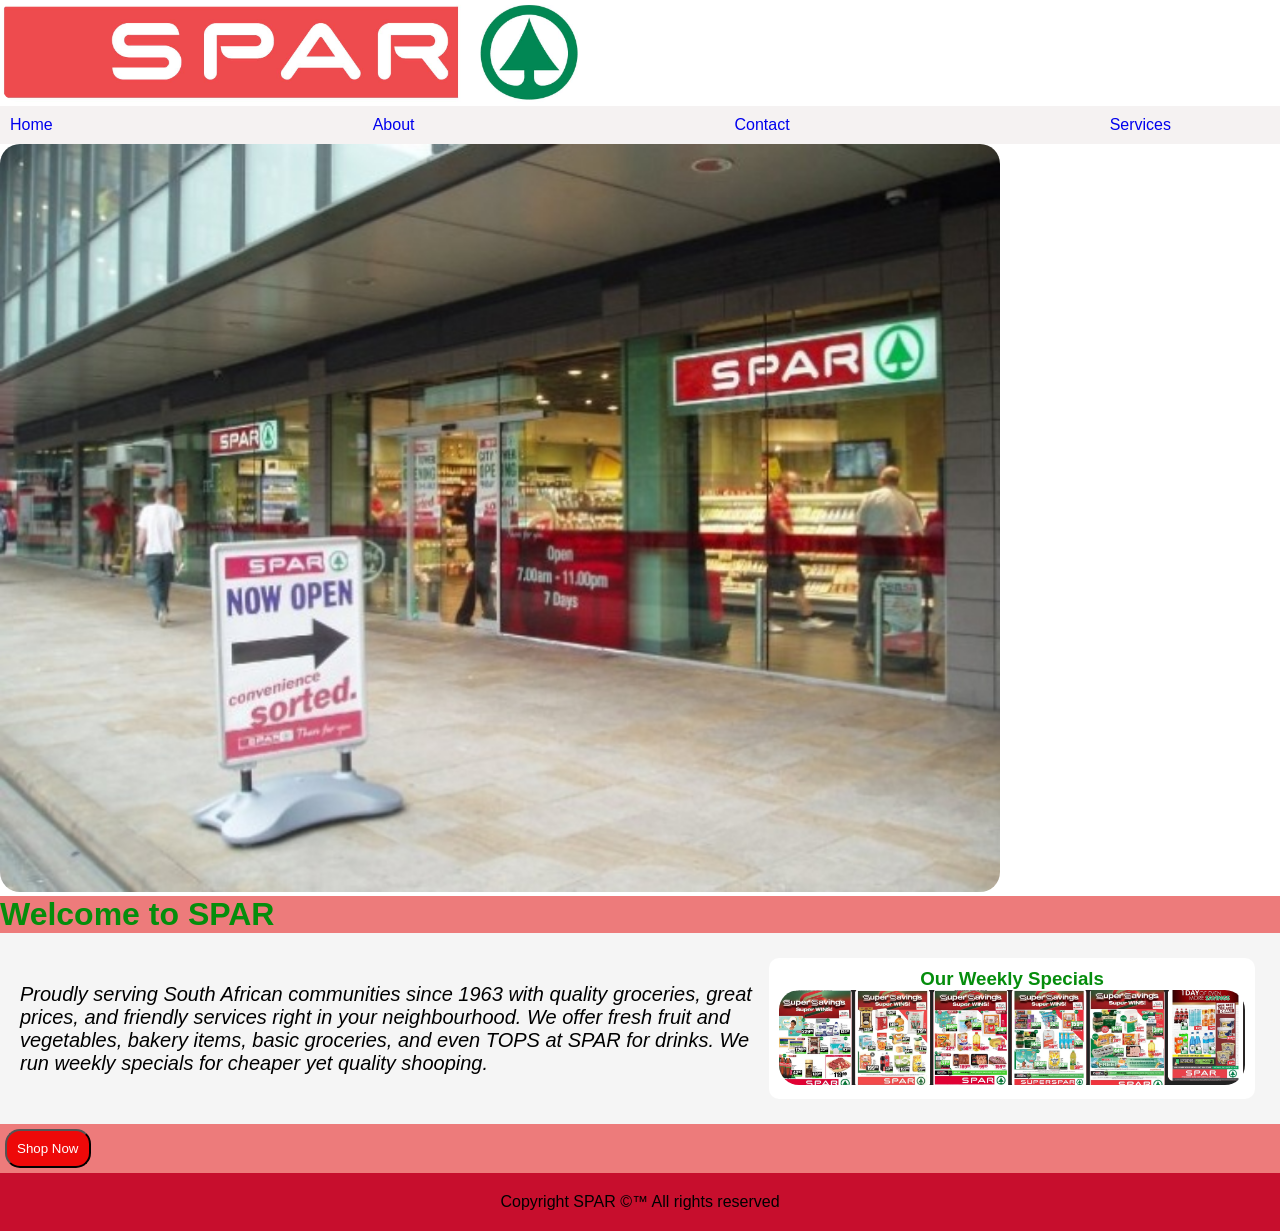
<file: index.html>
<!DOCTYPE html>
<html lang="en">
<head>
    <meta charset="UTF-8">
    <meta name="viewport" content="width=device-width, initial-scale=1.0">
    <title>SPAR | Home</title>
    <style>
        h1{
            color: rgb(18, 241, 111);
        }
    </style>
    <link rel="stylesheet" href="css_assets/mystyles.css">
</head>
<body>
    <!--header section-->
<header>
  
    <!--company logo-->
    <img width="600" src="images/spar_logo.jpg" alt="Company logo">
    <!--navigation menu-->
    <nav>
        <div>
        <ul class="navigation">
            <a href="index.html">Home</a>
            <a href="about_us.html">About</a>
            <a href="contact.html">Contact</a>
            <a href="services.html">Services</a>
            <a href="enquiries.html">Enquiries</a>
        </div>
        </ul>
    </nav>
<img src="images/spar_shop.jpeg" alt="store" width="1000" height="300">
</header>
<!--main content-->
<main>
    
    <!--page title-->
    <h1 style="color: rgb(5, 141, 12);">Welcome to SPAR</h1>
    <div class="container">

    
     <p>Proudly serving South African communities since 1963 with quality groceries, great prices, and friendly services right in your neighbourhood. We offer fresh fruit and vegetables, bakery items, basic groceries, and even TOPS at SPAR for drinks. We run weekly specials for cheaper yet quality shooping.

     </p>
    
    <div>
    <h3 style="color: rgb(5, 141, 12);">Our Weekly Specials</h3>
    <img src="images/specials.png" alt="deals">
    </div>
    

</main> 
<p><button class="button">Shop Now</button></p>
<!--footer section--> 

  <footer>
    <p><center>Copyright SPAR &copy;&trade; All rights reserved</center></p>
  </footer>

</body>
</html>
</file>
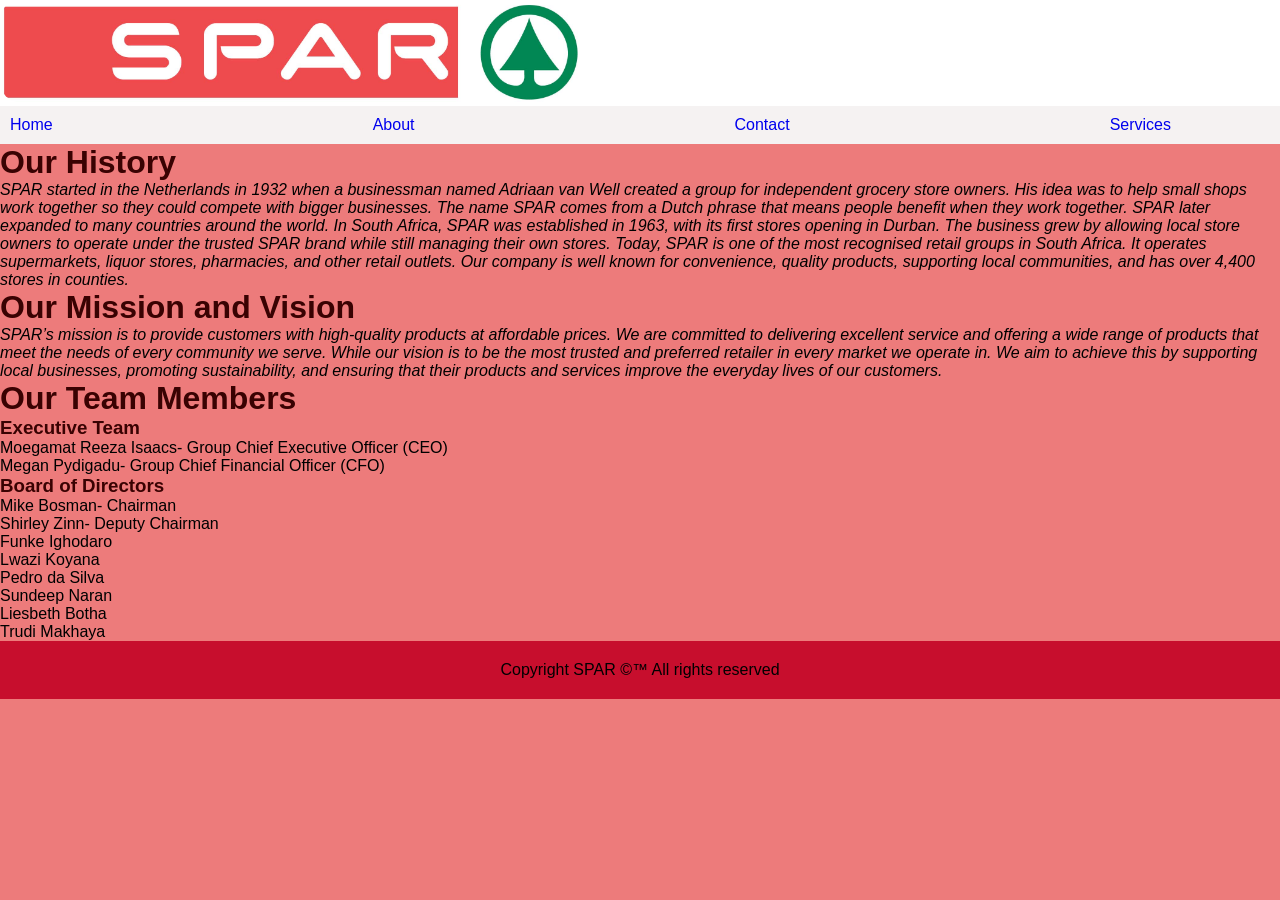
<file: about_us.html>
<!DOCTYPE html>
<html lang="en">
<head>
    <meta charset="UTF-8">
    <meta name="viewport" content="width=device-width, initial-scale=1.0">
    <title>SPAR | About</title>
     <style>
        h1{
            color: rgb(38, 163, 27);
        }
    </style>
    <link rel="stylesheet" href="css_assets/mystyles.css">
</head>
<body>
    <!--header section-->
   <header>
    <!--company logo-->
    <img width="600" src="images/spar_logo.jpg" alt="Company logo">
    <!--navigation menu-->
    <nav>
        <ul class="navigation">
              
           <a href="index.html">Home</a>
           <a href="about_us.html">About</a>
           <a href="contact.html">Contact</a>
           <a href="services.html">Services</a>
           <a href="enquiries.html">Enquiries</a>
               
        </ul>
    </nav>
   </header>
   <!--main content--> 
   <main>
    <h1 style="color:  rgb(57, 2, 2);">Our History</h1>
            <style>
                p{
                    font-style: italic;
                font-size: medium;
                font-display: auto;
                font-family: 'Franklin Gothic Medium', 'Arial Narrow', Arial, sans-serif;
                font-weight: 500;
                }
            </style>
    <p>SPAR started in the Netherlands in 1932 when a businessman named Adriaan van Well created a group for independent grocery store owners. His idea was to help small shops work together so they could compete with bigger businesses. The name SPAR comes from a Dutch phrase that means people benefit when they work together. 
        
 

SPAR later expanded to many countries around the world. In South Africa, SPAR was established in 1963, with its first stores opening in Durban. The business grew by allowing local store owners to operate under the trusted SPAR brand while still managing their own stores. 

Today, SPAR is one of the most recognised retail groups in South Africa. It operates supermarkets, liquor stores, pharmacies, and other retail outlets. Our company is well known for convenience, quality products, supporting local communities, and has over 4,400 stores in counties. </p>
      </div>
    <h1 style="color: rgb(57, 2, 2);">Our Mission and Vision </h1>
    
        <div>
    <p>SPAR’s mission is to provide customers with high-quality products at affordable prices. We are committed to delivering excellent service and offering a wide range of products that meet the needs of every community we serve. While our vision is to be the most trusted and preferred retailer in every market we operate in. We aim to achieve this by supporting local businesses, promoting sustainability, and ensuring that their products and services improve the everyday lives of our customers.</p>
        </div>
 <h1 style="color:  rgb(57, 2, 2);">Our Team Members</h1>  

        <div>
 <h3 style="color:  rgb(57, 2, 2);">Executive Team</h3>
 <!--ordered list of the company's team members-->
 <ol>
    <li>Moegamat Reeza Isaacs- Group Chief Executive Officer (CEO)</li>
    <li>Megan Pydigadu- Group Chief Financial Officer (CFO)</li>
 </ol>
 <h3 style="color:  rgb(57, 2, 2);">Board of Directors</h3>
 <ol>
    <li>Mike Bosman- Chairman</li>
    <li>Shirley Zinn- Deputy Chairman</li>
    <li>Funke Ighodaro</li>
    <li>Lwazi Koyana</li>
    <li>Pedro da Silva</li>
    <li>Sundeep Naran</li>
    <li>Liesbeth Botha</li>
    <li>Trudi Makhaya</li>
 </ol>
        </div>
        </div>
</main> 
<!--footer section-->  
<footer>
    
    <p><center>Copyright SPAR &copy;&trade; All rights reserved</center></p>
</footer>

</body>
</html>
</file>
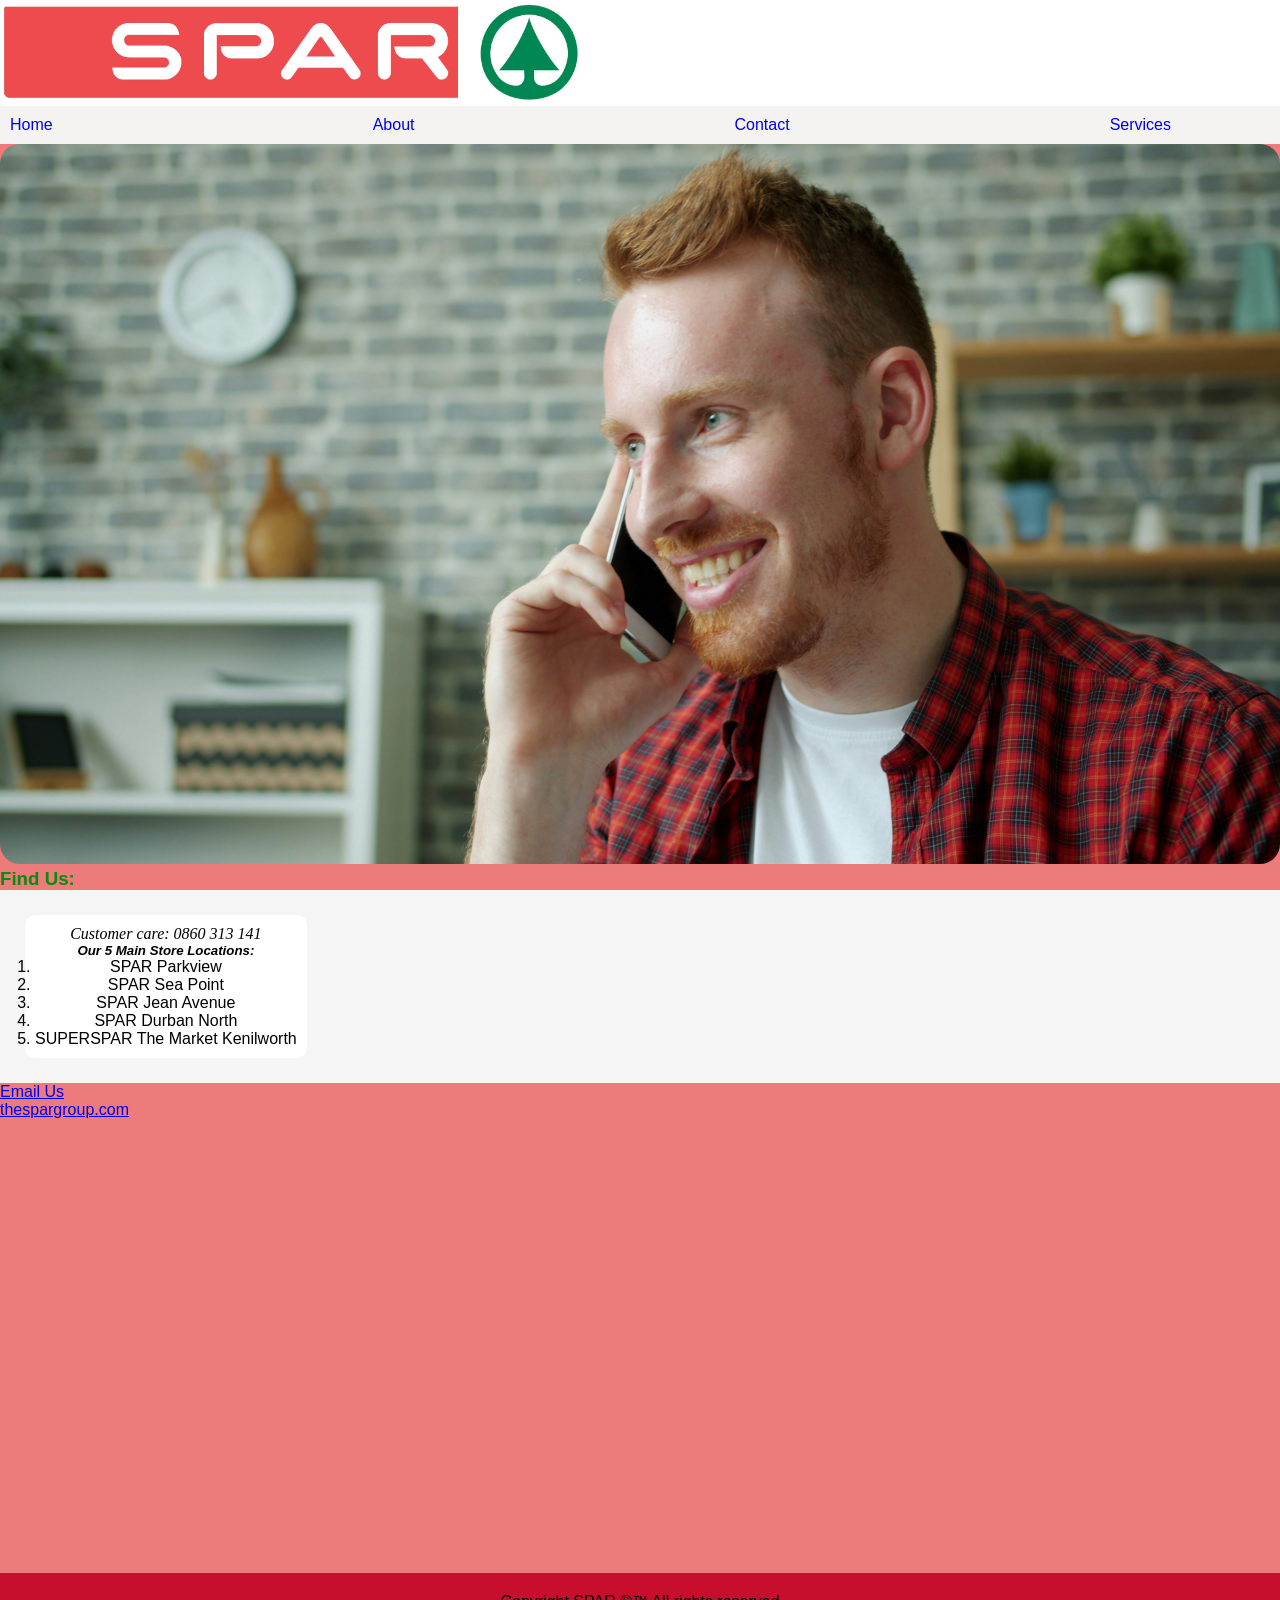
<file: contact.html>
<!DOCTYPE html>
<html lang="en">
<head>
    <meta charset="UTF-8">
    <meta name="viewport" content="width=device-width, initial-scale=1.0">
    <title>SPAR | Contact</title>
    <link rel="stylesheet" href="css_assets/mystyles.css">
</head>
<body>
    <!--header section-->
    <header>
        <!--company logo-->
        <img width="600" src="images/spar_logo.jpg" alt="Company logo">
        <!--navigation menu-->
        <nav>
        <ul class="navigation" >
             
            <a href="index.html">Home</a>
            <a href="about_us.html">About</a>
            <a href="contact.html">Contact</a>
            <a href="services.html">Services</a>
            <a href="enquiries.html">Enquiries</a>
            
        </ul>
    </nav>
    </header>
    <!--main content-->
    <main>
        <img src="images/person on a call.jpg" alt="customer services">
        <!--contact information-->
        <h3 style="color: rgb(5, 141, 12);">Find Us:</h3>
        <div class="container">
            <div>
                <style>
                    pre{
                        font-family: Georgia, 'Times New Roman', Times, serif;
                        font-weight: 200;
                        font-style: italic;
                    }

                    h5{
                        font-style: oblique;
                    }
                </style>
 <pre>Customer care: 0860 313 141</pre>
 <h5>Our 5 Main Store Locations:</h5>
        <ol type="1">
            <li>SPAR Parkview</li>
            <li>SPAR Sea Point</li>    
            <li>SPAR Jean Avenue</li> 
            <li>SPAR Durban North</li>   
            <li>SUPERSPAR The Market Kenilworth</li>
        </ol>
        </div>
        </div>
        <!--email address-->
            <div>
        <a href="mailto:#intcontact@spar.co.za">Email Us</a>
           </div>
           <div>
        <a href="https://www.thespargroup.com/">thespargroup.com</a>
        </div>
       <!--store map-->
       <iframe src="https://www.google.com/maps/embed?pb=!1m16!1m12!1m3!1d230014.69362480528!2d28.22844255000001!3d-25.73818860000001!2m3!1f0!2f0!3f0!3m2!1i1024!2i768!4f13.1!2m1!1sspar%20pretoria!5e0!3m2!1sen!2sza!4v1776333602515!5m2!1sen!2sza" width="600" height="450" style="border:0;" allowfullscreen="" loading="lazy" referrerpolicy="no-referrer-when-downgrade"></iframe>
        </div>
    </main>
    <!--footer section-->
<footer>
    
    <p><center>Copyright SPAR &copy;&trade; All rights reserved</center></p>
</footer>

</body>
</html>
</file>
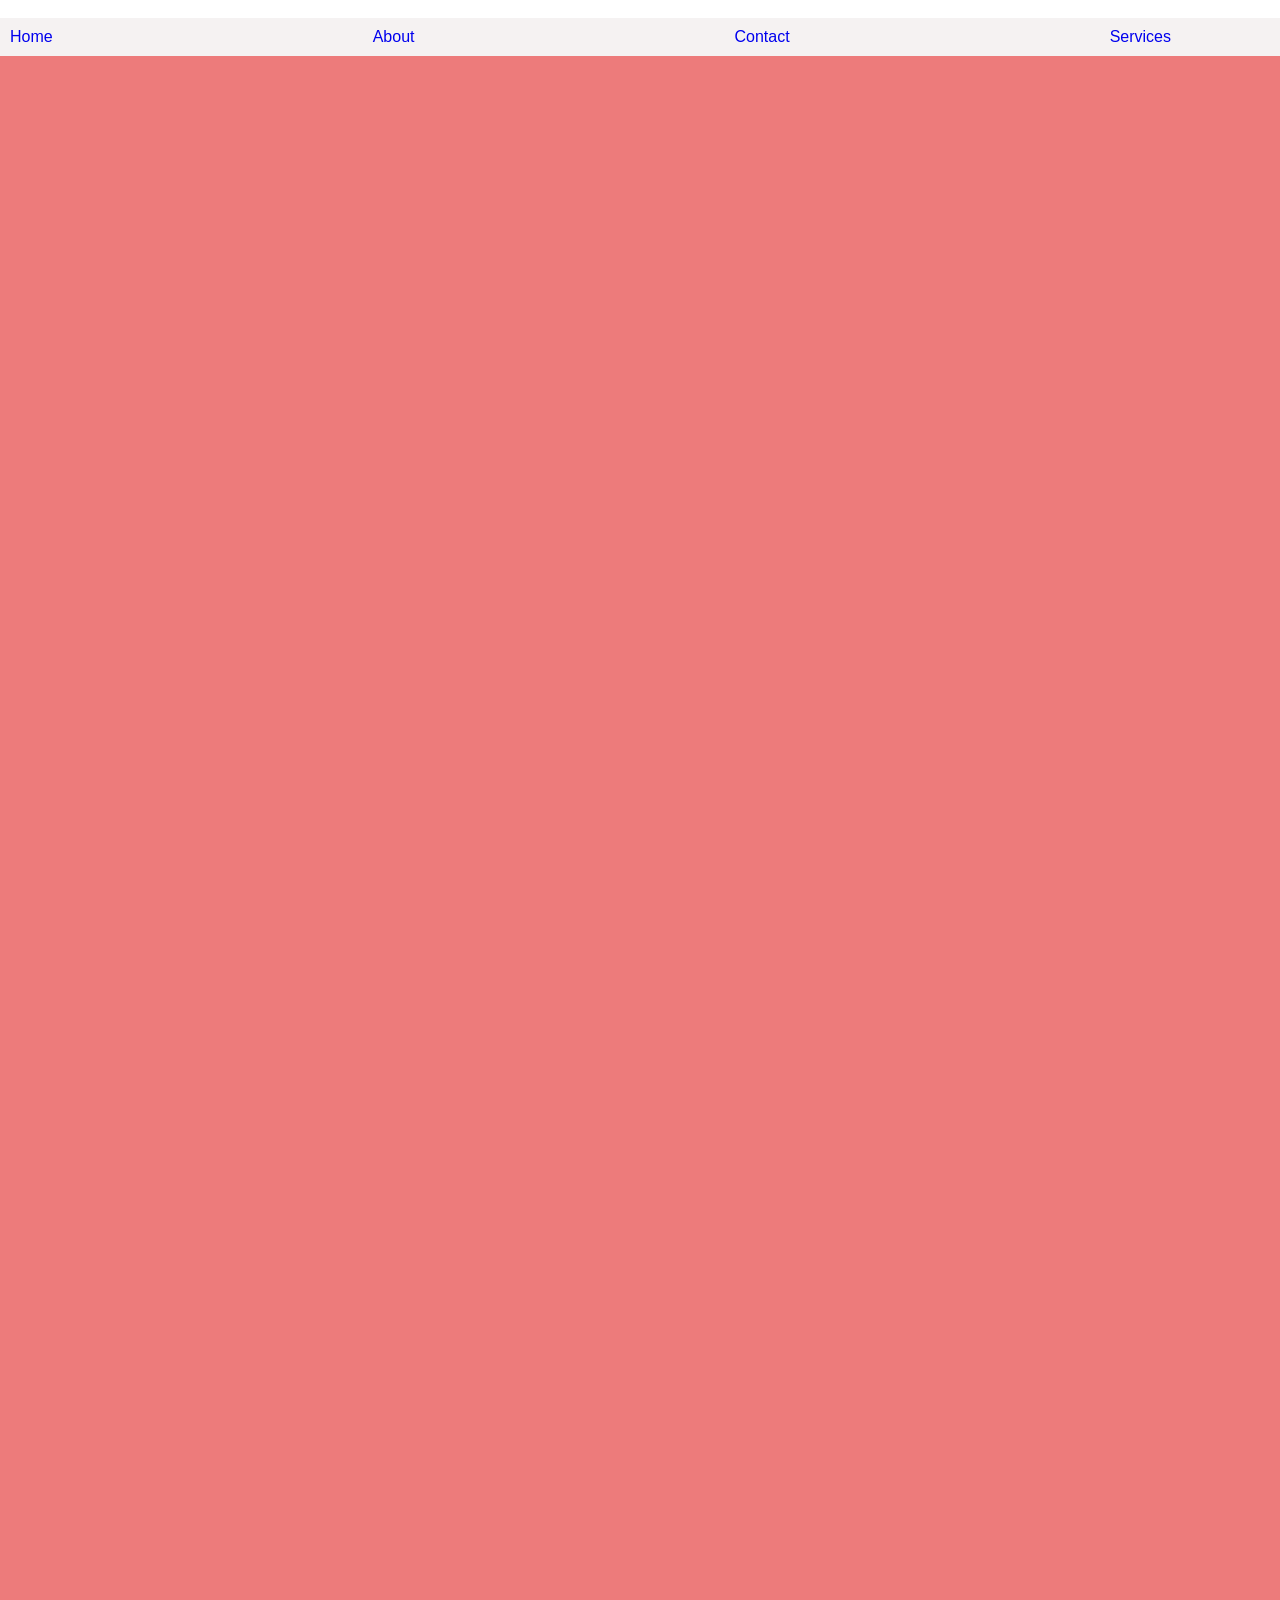
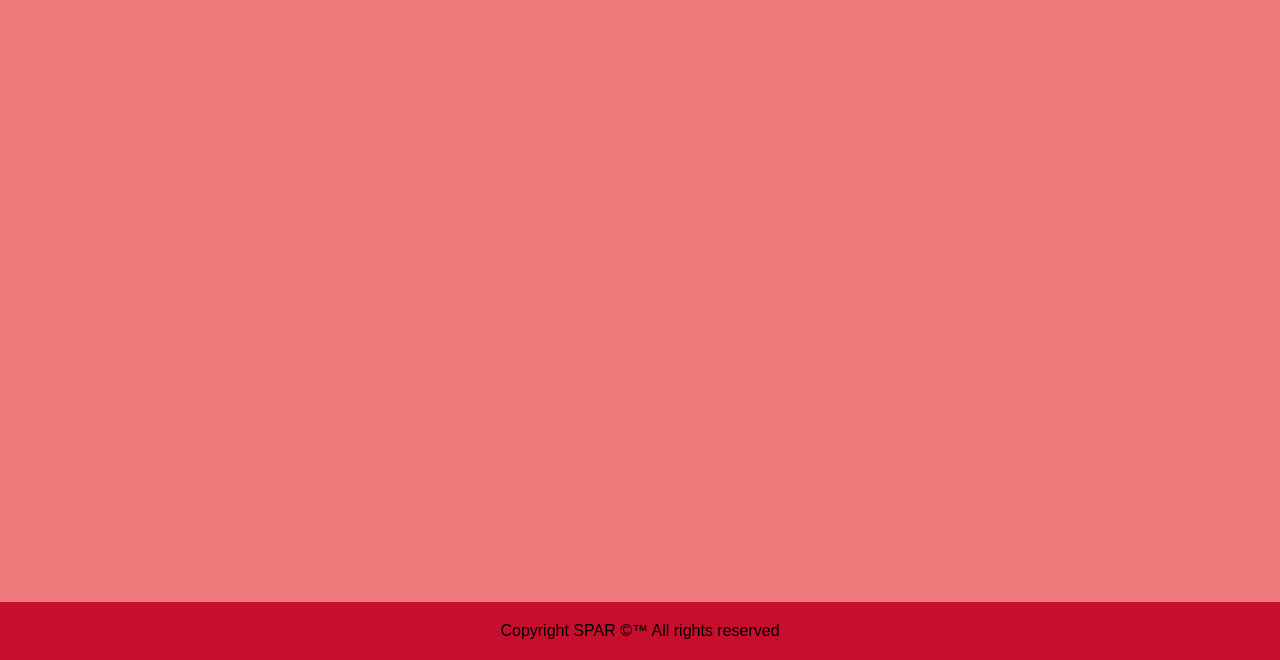
<file: enquiries.html>
<!DOCTYPE html>
<html lang="en">
<head>
    <meta charset="UTF-8">
    <meta name="viewport" content="width=device-width, initial-scale=1.0">
    <title>SPAR | Enquiries</title>
    <link rel="stylesheet" href="css_assets/mystyles.css">
</head>
<body>
    <!--header section-->
   <header>
    <!--company logo-->
    <img width="00" src="images/spar_logo.jpg" alt="Company logo">
    <!--navigation menu-->
    <nav>
        <ul class="navigation" >
              
            <a href="index.html">Home</a>
            <a href="about_us.html">About</a>
            <a href="contact.html">Contact</a>
            <a href="services.html">Services</a>
            <a href="enquiries.html">Enquiries</a>
            
        </ul>   
    </nav>
   </header> 
   <!--main content-->
   <main>
    <iframe src="https://docs.google.com/forms/d/e/1FAIpQLScGyPHZOB2kC3Ln2Hm1vH7DVDAH0JzwpW7ZJJtu5he1TTmgcw/viewform?embedded=true" width="640" height="2142" frameborder="0" marginheight="0" marginwidth="0">Loading…</iframe>
    <!--footer section-->
<footer>
    
    <p><center>Copyright SPAR &copy;&trade; All rights reserved</center></p>
</footer>

</body>
</html>
</file>
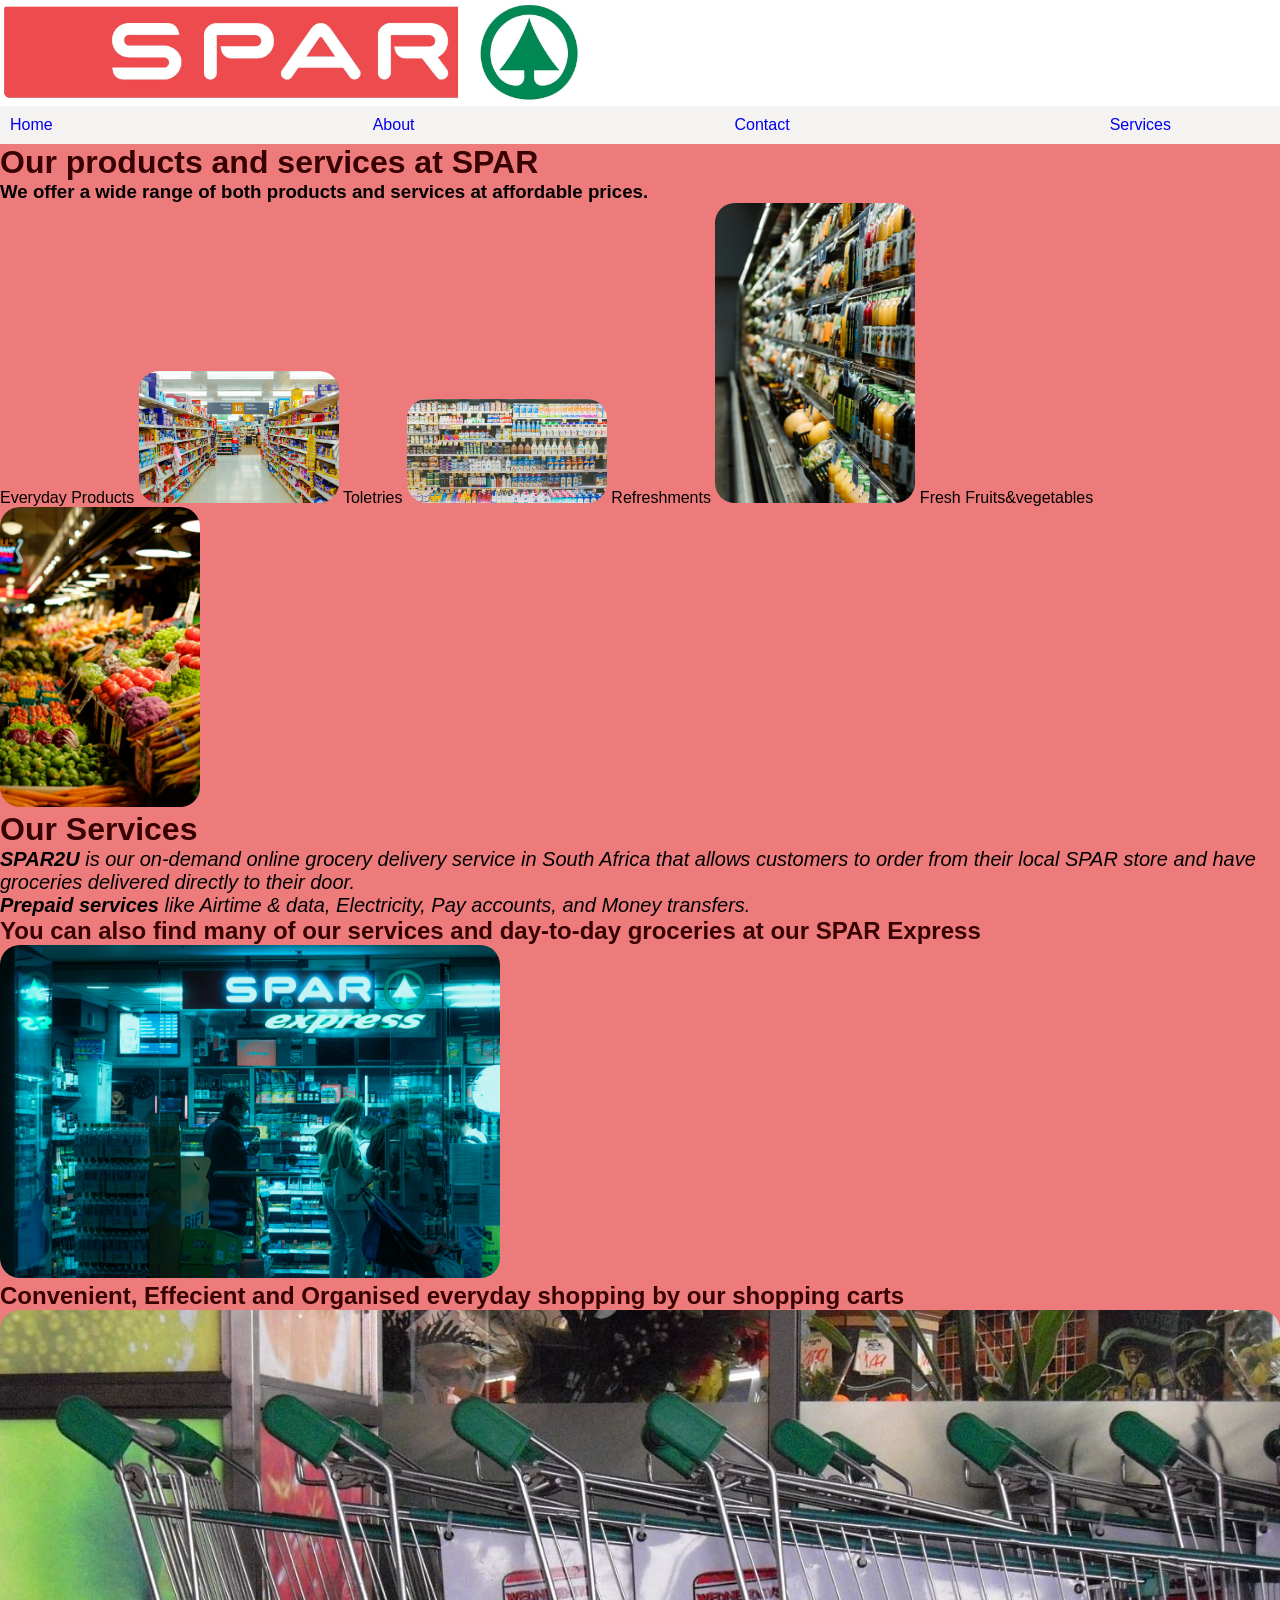
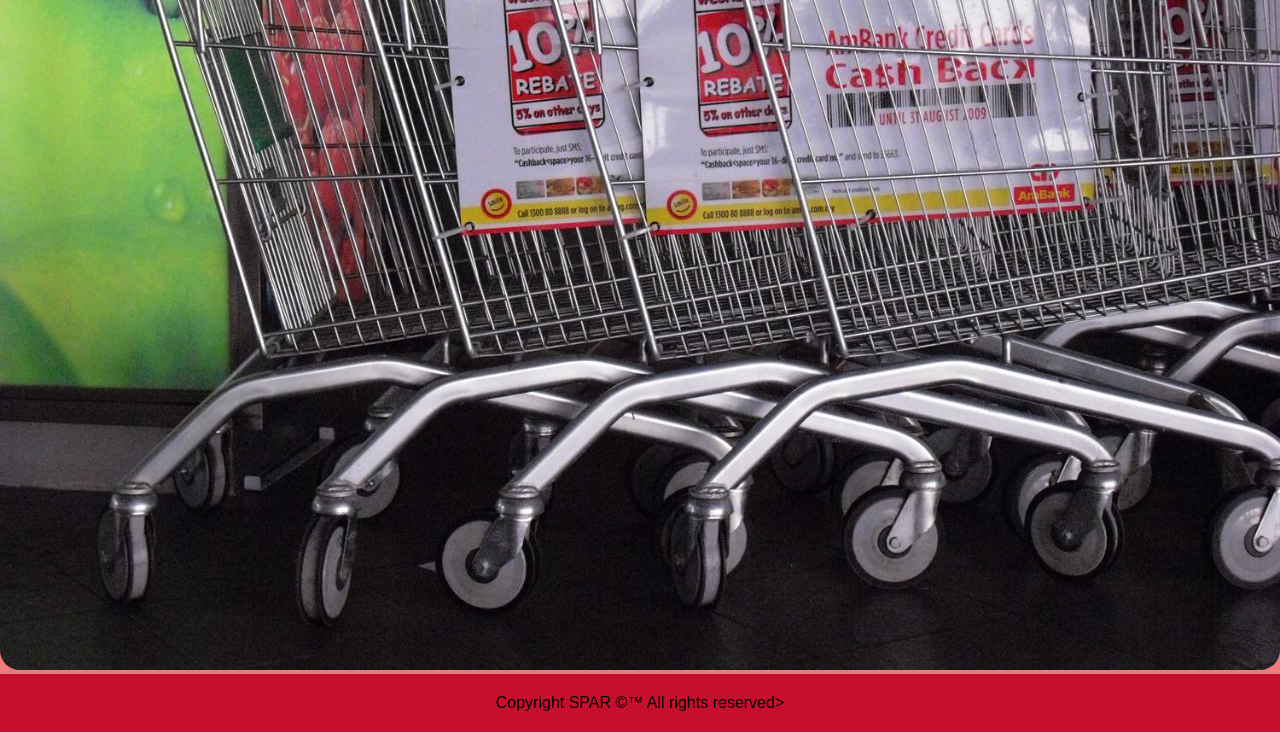
<file: services.html>
<!DOCTYPE html>
<html lang="en">
<head>
    <meta charset="UTF-8">
    <meta name="viewport" content="width=device-width, initial-scale=1.0">
    <title>SPAR | Services</title>
    <link rel="stylesheet" href="css_assets/mystyles.css">
</head>
<body>
    <!--header section-->
    <header>
        <!--Company logo-->
       <img width="600" src="images/spar_logo.jpg" alt="Company logo"> 
       <!--navigation menu-->
        <nav>
        <ul class="navigation">
            <a href="index.html">Home</a>
            <a href="about_us.html">About</a>
            <a href="contact.html">Contact</a>
            <a href="services.html">Services</a>
            <a href="enquiries.html">Enquiries</a>
             
        </ul>
    </nav>

    </header>
    <!--main content-->
    <main>
    <h1 style="color: rgb(57, 2, 2);">Our products and services at SPAR</h1>
     

    <h3>We offer a wide range of both products and services at affordable prices.</h3>
   <caption class="caption">
    <caption>Everyday Products</caption>
    <img src="images/food-for-spar.jpg" alt="Company products1" width="200" height="200">
   
    <caption>Toletries</caption>
    <img src="images/products.jpg" alt="Company products2" width="200" height="200">
    
    <caption>Refreshments</caption>
    <img src="images/drinkd.jpg" alt="Company products3" width="200" height="200">
   
    <caption>Fresh Fruits&vegetables</caption>
    <img src="images/food1.jpg" alt="Company products4" width="200" height="200">


    <h1 style="color: rgb(57, 2, 2);">Our Services</h1>
   
           <p><strong>SPAR2U</strong> is our on-demand online grocery delivery service in South Africa that allows customers to order from their local SPAR store and have groceries delivered directly to their door.</p>
           <p><strong>Prepaid services</strong> like Airtime & data, Electricity, Pay accounts, and Money transfers.</p>
        

 <h2 style="color: rgb(57, 2, 2);">You can also find many of our services and day-to-day groceries at our SPAR Express</h2>
 <img src="images/spar_express.jpg" alt="spar Express" width="500" height="450">

<h2 style="color: rgb(57, 2, 2);">Convenient, Effecient and Organised everyday shopping by our shopping carts</h2>

<img src="images/huge-image.jpg" alt="shopping cart">
        
</main>  
<!--footer section-->  
<footer>
    
    <p><center>Copyright SPAR &copy;&trade; All rights reserved></center></p>
</footer>

</body>
</html>
</file>
<file: css_assets/mystyles.css>
/*CSS Reset*/
*{
    margin: 0;
    padding: 0;
    box-sizing: border-box;
}

body{
    font-family: 'Segoe UI', Tahoma, Geneva, Verdana, sans-serif;
    background-color:rgb(237, 123, 123);
    max-width: 100%;
    border-radius: 20px;
}

p{
    font-size: 15pt;
    font-family: 'Segoe UI', Tahoma, Geneva, Verdana, sans-serif;
    font-weight: lighter;
    font-style: italic;
}

h1{
    color:black;
}
/* header section*/
header{
    background-color:white;
}
h3{
     max-width: 100%;
    align-items: center;
}
/* footer section*/
footer{
    background-color: rgb(199, 14, 45);
    text-align: center;
    padding: 20px;
}
/* navigation for webpage layout*/
.navigation {
    display: flex;
    list-style-type: none;
    gap: 300px;
    background-color:rgb(245, 242, 242);
}

.navigation a{
    text-decoration: none;
    display: block;
    padding: 10px;
}
.navigation :hover{
    background-color: rgb(214, 22, 32);
}

img{
    max-width: 100%;
    height: auto;
    border-radius: 20px;

    /*container for webpage layout*/
}
.container{
    display:flex;
    grid-template-columns: auto auto auto;
    background-color: whitesmoke;
    padding: 20px;
    max-width: 100%;
    align-items: center;
}

.container div{
    background-color:white;
    padding: 10px;
    margin: 5px;
    border-radius: 10px;
    text-align: center;
}

.flex-container {
    display: flex;
    flex-direction: row;
}
/*CTA Button*/
.button {
    border-radius: 15px;
    color: white;
    background-color:rgb(238, 9, 9);
    padding: 10px;
    margin: 5px;
    text-align: center;

}
.caption {
/* position*/
caption-side: top;
/* text styling*/
text-align: center;
font-size: 1.5rem;
font-weight: bolder;
color: aquamarine;
font-family: Arial, Helvetica, sans-serif;
/* spacing*/
padding: 10px;
margin-bottom: 8px;
/*backgroung + boarders*/
background-color: aqua;
border-bottom: 2px ;
}
@media screen and  (min-width:330px) and (max-width:768px) {
    body {

body{
    font-family: 'Segoe UI', Tahoma, Geneva, Verdana, sans-serif;
    background-color: white;
    max-width: 100%;
}

p{
    font-size: 10pt;
}

h1{
    color:black;
}

header{
    background-color: white;
}
footer{
    background-color: rgb(228, 20, 54);
    text-align: center;
    padding: 20px;
}

.navigation {
    display: block;
    list-style-type: none;
    gap: 300px;
    background-color:rgb(245, 242, 242);
}

.navigation a{
    text-decoration: none;
    display: block;
    padding: 10px;
}
.navigation :hover{
    background-color: rgb(214, 22, 32);
}

h1{
    font-size: 14pt;
}
p{
    font-size: 8pt;
}

.container{
    display: block;
    grid-template-columns: auto auto auto;
    background-color:whitesmoke;
    padding: 20px;
}
</file>
